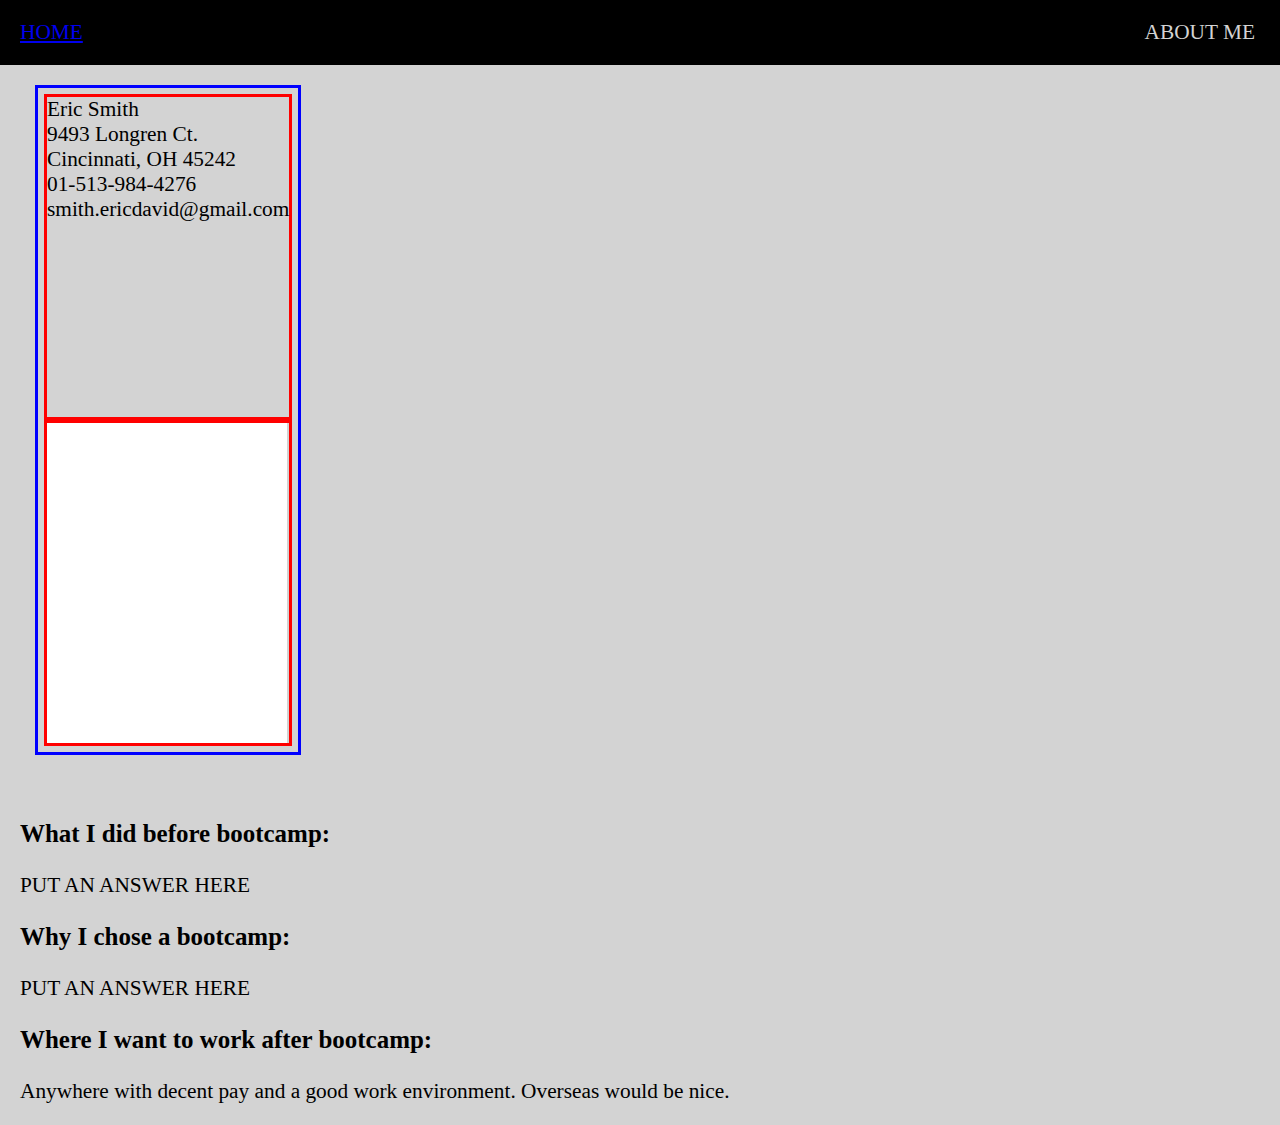
<file: about.html>
﻿<!DOCTYPE html>

<html lang="en" xmlns="http://www.w3.org/1999/xhtml">
<head>
    <meta charset="utf-8" />
    <title>About Me</title>

    <style>
        body { background-color: lightgray; font-size: 16pt; margin: 20px; }
        thead { font-size: 22pt; }
        td { padding: 15px; }

        div.menu {
            position: fixed;
            left: 0;
            top: 0;
            background-color: black;
            color: lightgrey;
            width: 100%;
            padding: 20px;
        }
        div.clearfix {
            content: "";
            clear: both;
            display: table;
            margin: 15px;
            border: solid;
            border-color: blue;
            padding: 6px;
        }
        a:visited {
            color: red;
        }
    </style>
</head>
<body>
    <div class="menu">
        <a href="file:///C:/repos/html-lesson/HelloWorld.html">HOME</a>
        <div style="float: right; margin-right: 45px;">
            ABOUT ME
        </div>
    </div>
    <br /><br />

    <div class="clearfix">
        <div style="border: solid; border-color: red; height: 320px;">
            Eric Smith<br />
            9493 Longren Ct.<br />
            Cincinnati, OH 45242<br />
            01-513-984-4276<br />
            smith.ericdavid@gmail.com
        </div>
        <div style="border: solid; border-color: red; height: 320px;">
            <img src="picture.jpg" alt="A picture of me."" />
        </div>
    </div>

    <br />
    <h3>What I did before bootcamp:</h3>
    <p>PUT AN ANSWER HERE</p>
    <h3>Why I chose a bootcamp:</h3>
    <p>PUT AN ANSWER HERE</p>
    <h3>Where I want to work after bootcamp:</h3>
    <p>Anywhere with decent pay and a good work environment.  Overseas would be nice.</p>
</body>
</html>
</file>
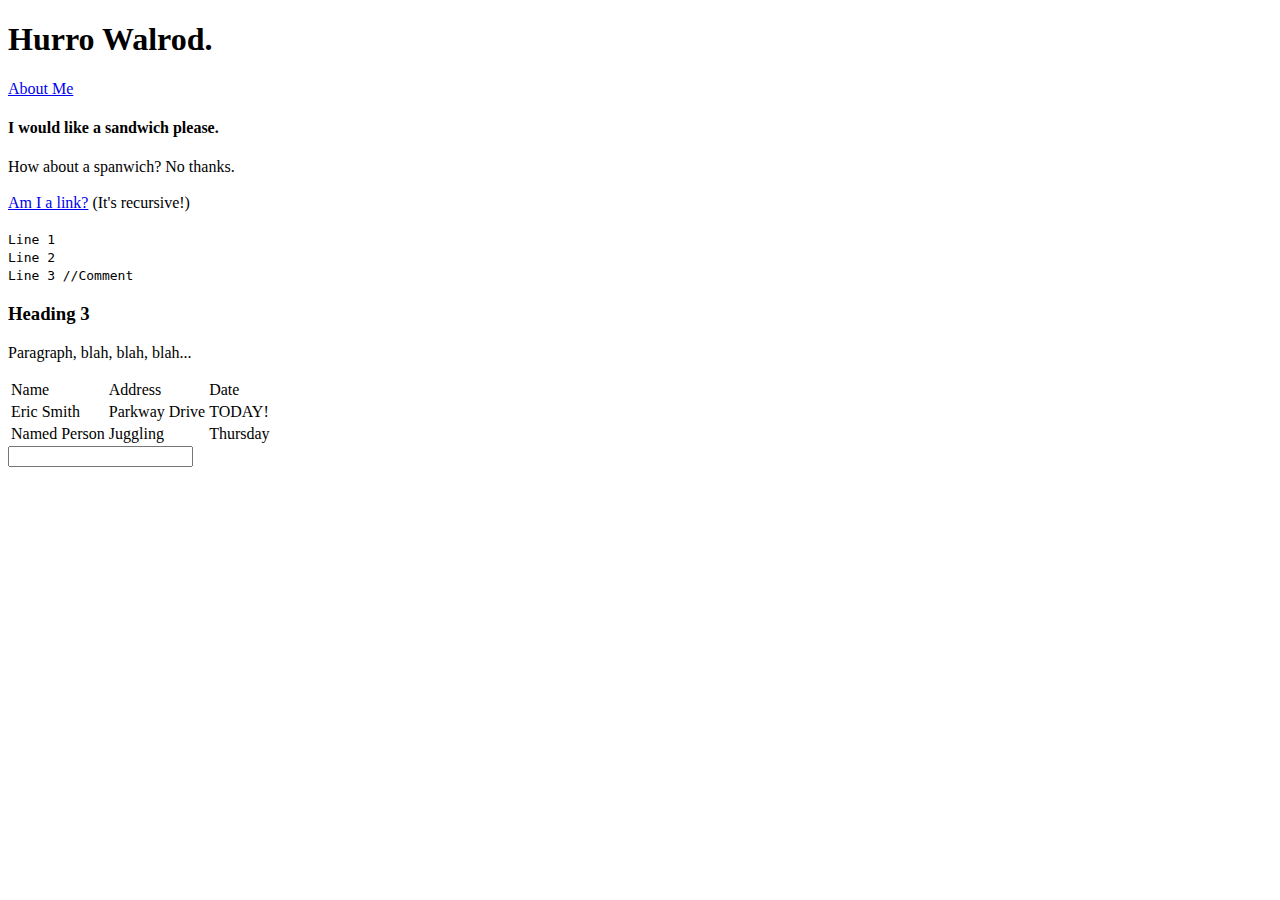
<file: HelloWorld.html>
﻿<!doctype HTML>

<html>
	<head>
        <meta charset="UTF-8" />
		<title>Blah blah</title>
	</head>
	
	<body>
	    <h1>Hurro Walrod.</h1>

        <a href="file:///C:/repos/html-lesson/about.html">About Me</a>

        <h4>I would like a sandwich please.</h4>
        <span>How about a spanwich?</span>
        <span>No thanks.</span>

        <!--SUPER SECRET COMMENT!!!!-->

        <!--This is an anchor tag.-->
        <br /><br /><a href="file:///C:/repos/html-lesson/HelloWorld.html">Am I a link?</a>
        (It's recursive!)<br /><br />
        <code>Line 1<br />
        Line 2<br />
        Line 3
        //Comment</code><br />

        <!-- Div tag -->
        <div>
            <h3>Heading 3</h3>
            <p>Paragraph, blah, blah, blah...</p>
        </div>

        <!-- TABLE -->
        <table>
            <thead>
                <tr>
                    <td>Name</td>
                    <td>Address</td>
                    <td>Date</td>
                </tr>
            </thead>
            <tbody>
                <tr>
                    <td>Eric Smith</td>
                    <td>Parkway Drive</td>
                    <td>TODAY!</td>
                </tr>
                <tr>
                    <td>Named Person</td>
                    <td>Juggling</td>
                    <td>Thursday</td>
                </tr>
            </tbody>
        </table>

        <!-- INPUT -->
        <input type="text" />
	</body>
</html>
</file>
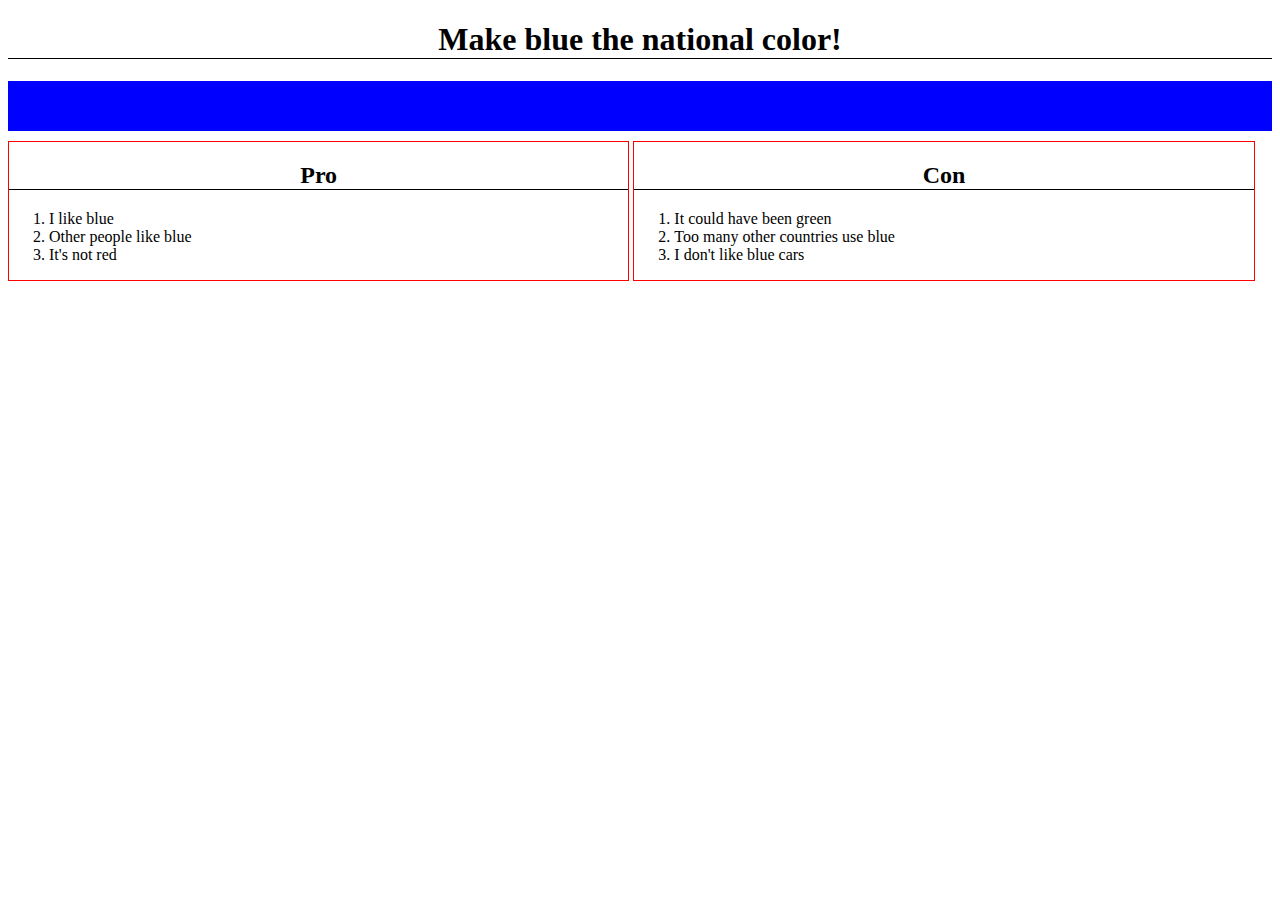
<file: loveblue.html>
﻿<!DOCTYPE html>

<html lang="en" xmlns="http://www.w3.org/1999/xhtml">
<head>
    <meta charset="utf-8" />
    <title>Go BLUE!</title>

    <style>
        h1 { border-bottom: 1px solid black; text-align: center; }
        h2 { border-bottom: 1px solid black; text-align: center; }
        div.bluebox { background-color: #0000FF; min-height: 50px; margin-bottom: 10px; }
        div.half { width: 49%; display: inline-block; border: 1px solid red; }
    </style>
</head>
<body>
    <h1>Make blue the national color!</h1>
    <div class="bluebox"></div>
    <div class="half">
        <h2>Pro</h2>
        <ol>
            <li>I like blue</li>
            <li>Other people like blue</li>
            <li>It's not red</li>
        </ol>
    </div>
    <div class="half">
        <h2>Con</h2>
        <ol>
            <li>It could have been green</li>
            <li>Too many other countries use blue</li>
            <li>I don't like blue cars</li>
        </ol>
    </div>
</body>
</html>
</file>
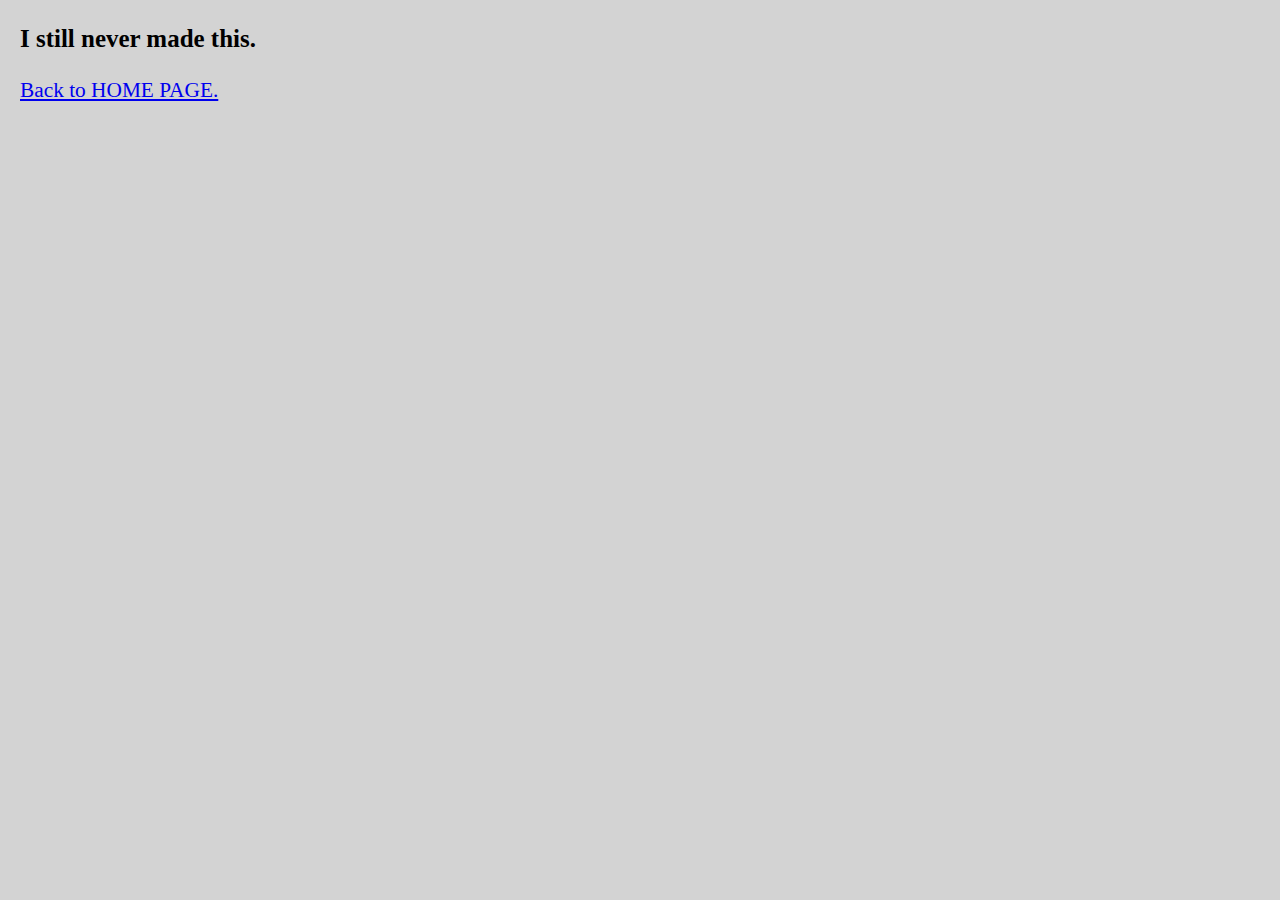
<file: PigDice.html>
﻿<!DOCTYPE html>

<html lang="en" xmlns="http://www.w3.org/1999/xhtml">
<head>
    <meta charset="utf-8" />
    <title>Pig Dice</title>

    <link href="canthandlemystyle.css" type="text/css" rel="stylesheet" />
</head>
<body>
    <h3>I still never made this.</h3>
    <a href="index.html">Back to HOME PAGE.</a>
</body>
</html>
</file>
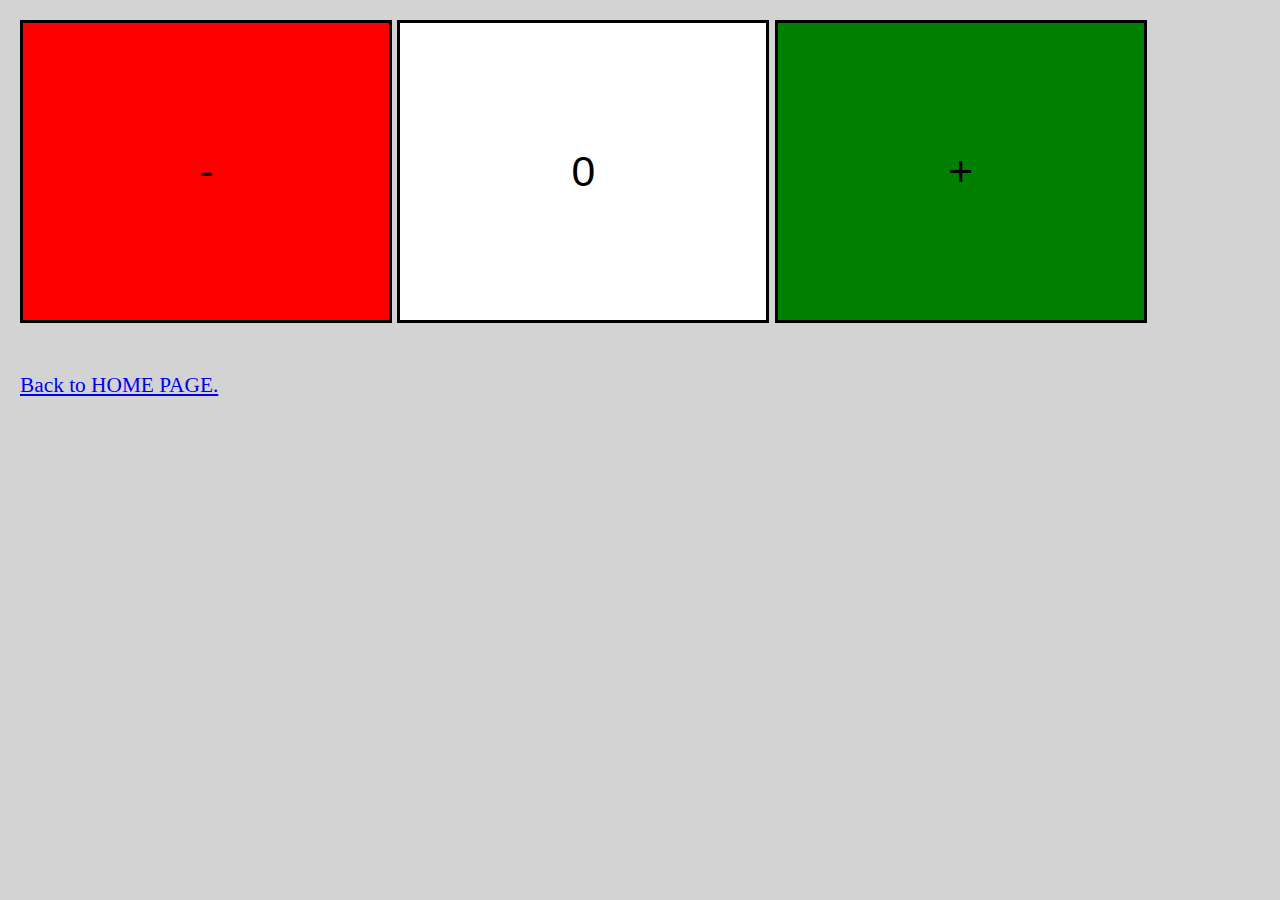
<file: PlusMinus.html>
﻿<!DOCTYPE html>

<html lang="en" xmlns="http://www.w3.org/1999/xhtml">
<head>
    <meta charset="utf-8" />
    <title>Plus/Minus</title>

    <link href="canthandlemystyle.css" type="text/css" rel="stylesheet" />

    <style>
        button /* common style for all buttons */
        {
            font-size: 32pt;
            width: 30%;     /* All buttons scale with screen width now */
            text-align: center;
            border: 3px solid black;
            padding-top: 10%;   /* Make a pleasing aspect ratio */
            padding-bottom: 10%;
            position: relative;
        }

        button:hover    /* make the border white when the mouse is over the button */
        {
            border-color: white;
        }

        .minusButton    /* minus button specific styles */
        {
            background-color: red;
        }

        .plusButton     /* plus button specific styles */
        {
            background-color: green;
        }

        .display        /* display box specific styles */
        {
            background-color: white;
        }
    </style>

    <script>
        var number = 0;

        function inc()  // Increment the number
        {
            number++;   // Make the number bigger
            display();  // Display it
        }

        function dec()  // Decrement the number
        {
            number--;   // Make the number smaller
            display();  // Display it
        }

        function display()
        {
            var display = document.getElementById("display");   // Get our display box
            display.textContent = number;                       // Put the number in the display box
            setColor();                                         // Change the color
        }

        function setColor() // Sets the color depending on whether the number is even, odd, or zero
        {
            var display = document.getElementById("display");

            if (number == 0) {                  // Zero is black
                display.style.color = "black";
            }
            else if (!(number % 2)) {           // Even is red (%2 is zero for even #s and !0 is true in js)
                display.style.color = "red";
            }
            else {                              // If all else fails, we must be odd... right???
                display.style.color = "blue";
            }
        }
    </script>
</head>
<body>
    <button class="minusButton" onclick="dec()">-</button>
    <button class="display" id="display">0</button>
    <button class="plusButton" onclick="inc()">+</button>
    <br /><br /><br />
    <a href="index.html">Back to HOME PAGE.</a>
</body>
</html>
</file>
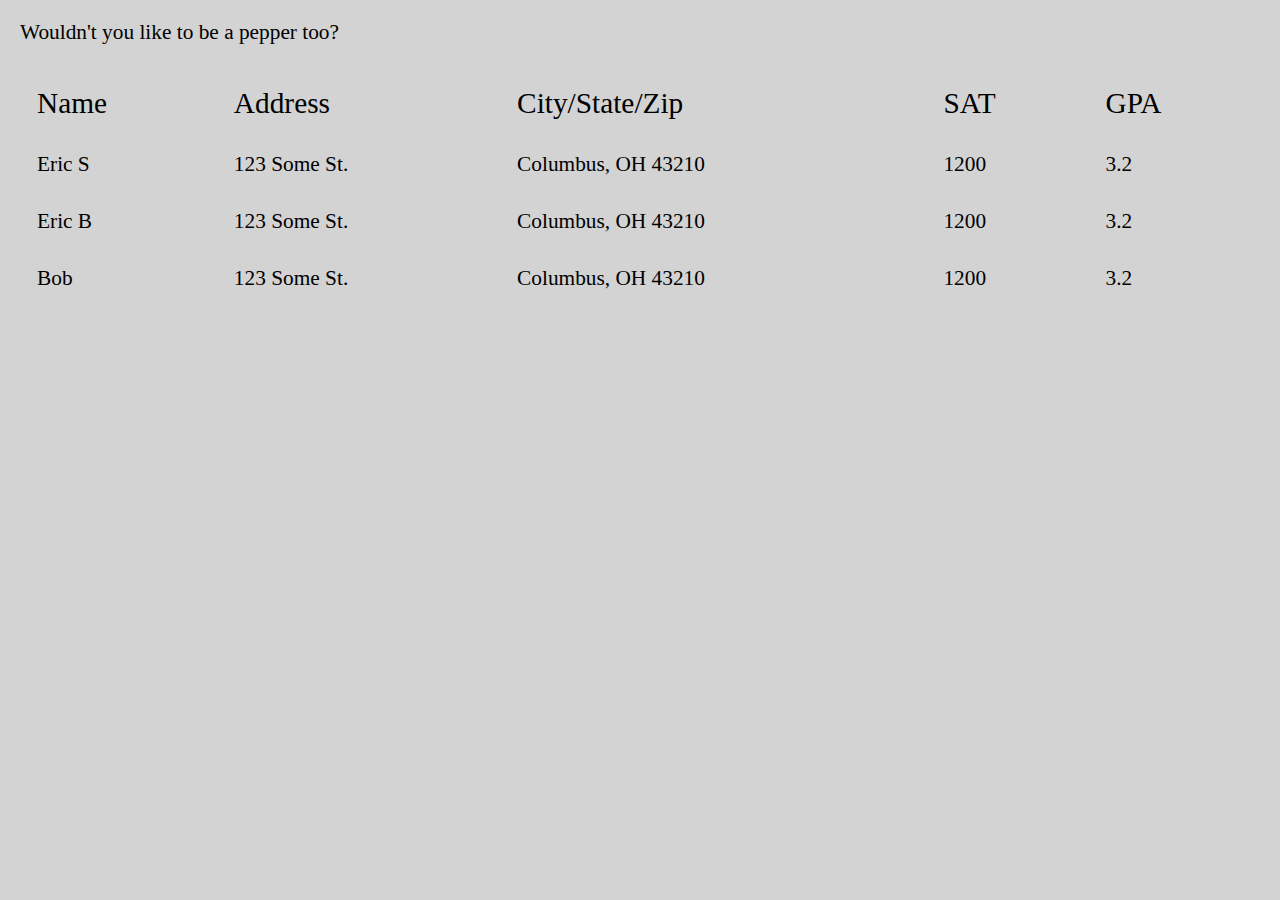
<file: table.html>
﻿<!DOCTYPE html>

<html lang="en" xmlns="http://www.w3.org/1999/xhtml">
<head>
    <meta charset="utf-8" />
    <title>TABLE</title>

    <link href="canthandlemystyle.css" type="text/css" rel="stylesheet" />
</head>
<body>
    Wouldn't you like to be a pepper too?
    <br /><br />

    <table style="width:100%">
        <thead>
            <tr>
                <td>Name</td>
                <td>Address</td>
                <td>City/State/Zip</td>
                <td>SAT</td>
                <td>GPA</td>
            </tr>
        </thead>
        <tbody>
            <tr>
                <td>Eric S</td>
                <td>123 Some St.</td>
                <td>Columbus, OH 43210</td>
                <td>1200</td>
                <td>3.2</td>
            </tr>
            <tr>
                <td>Eric B</td>
                <td>123 Some St.</td>
                <td>Columbus, OH 43210</td>
                <td>1200</td>
                <td>3.2</td>
            </tr>
            <tr>
                <td>Bob</td>
                <td>123 Some St.</td>
                <td>Columbus, OH 43210</td>
                <td>1200</td>
                <td>3.2</td>
            </tr>
        </tbody>
    </table>
</body>
</html>
</file>
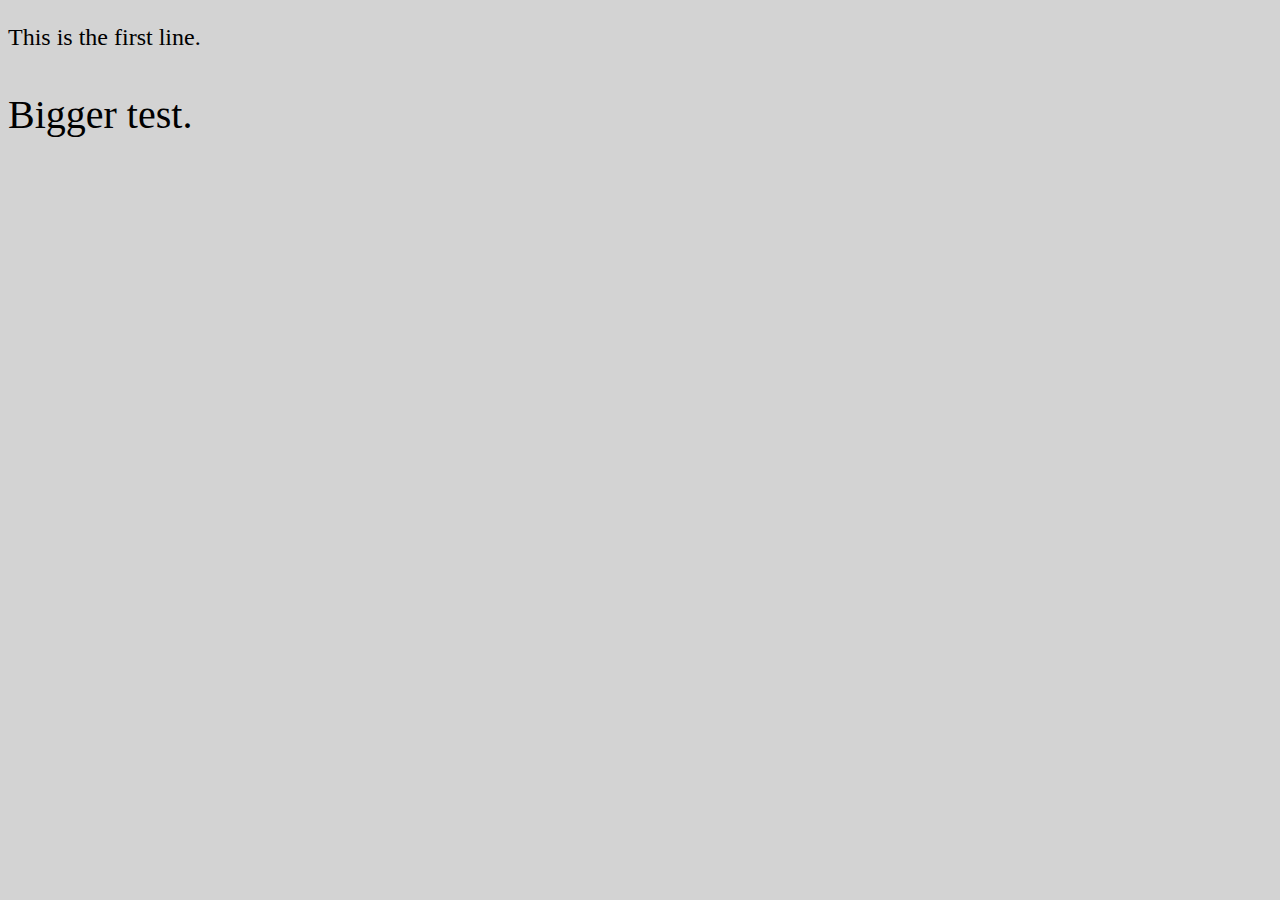
<file: test.html>
﻿<!doctype HTML>

<html lang="en">
	<head>
        <meta charset="UTF-8" />
		<title>Page Title</title>
        <style>
            body { background-color: lightgray; }
            p { font-size: 18pt; }
            .bigger { font-size: 2.5em; }
        </style>
	</head>
	
	<body>
        <p id="firstline" style="font-size: 18pt">This is the first line.</p>
        <p class="bigger">Bigger test.</p>
	</body>
</html>
</file>
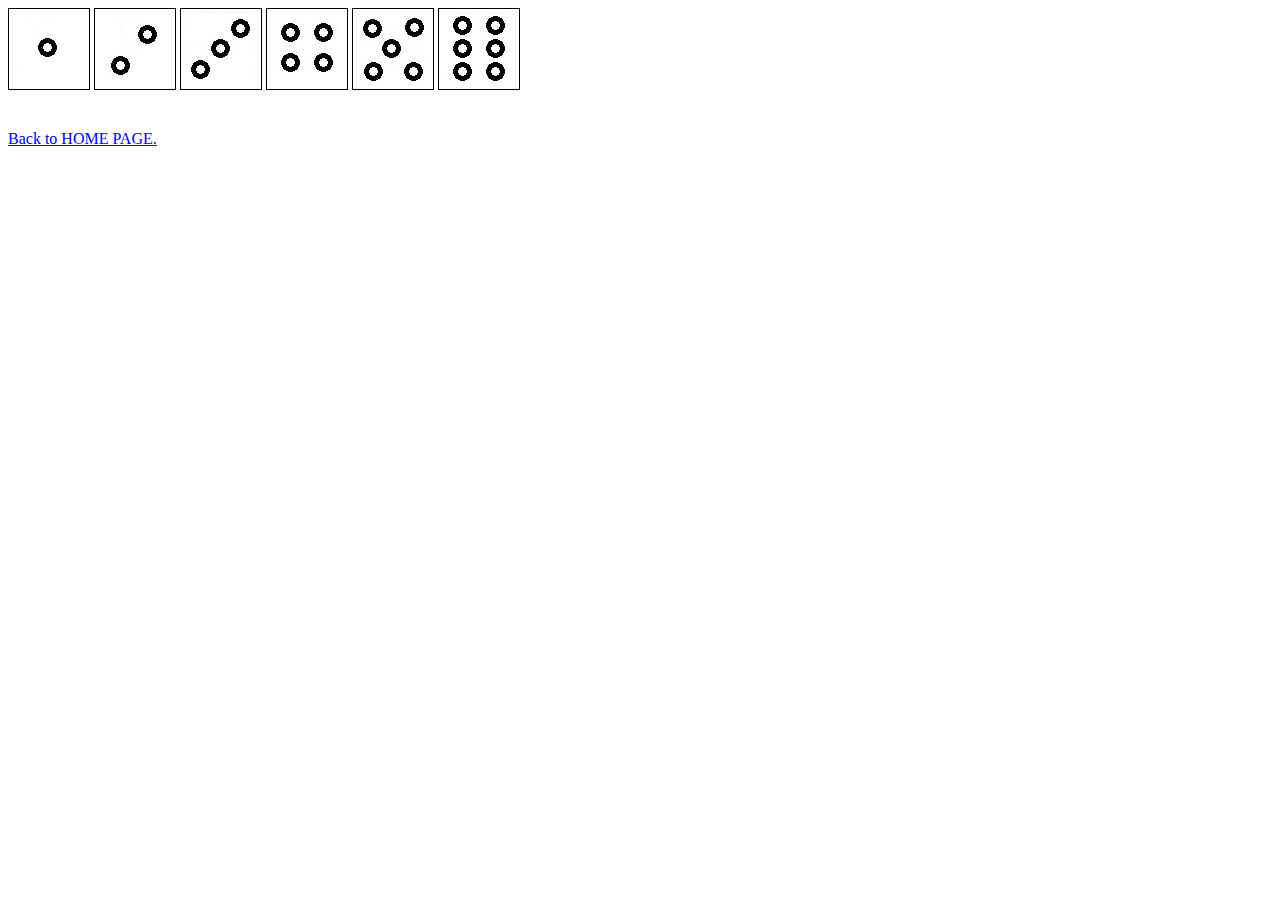
<file: simplecraps/SimpleCraps.html>
﻿<!DOCTYPE html>

<html lang="en" xmlns="http://www.w3.org/1999/xhtml">
<head>
    <meta charset="utf-8" />
    <title>Simple Craps</title>

    <style>
        img
        {
            border: 1px solid;
        }
    </style>
</head>
<body>
    <img src="img/1.jpg" />
    <img src="img/2.jpg" />
    <img src="img/3.jpg" />
    <img src="img/4.jpg" />
    <img src="img/5.jpg" />
    <img src="img/6.jpg" />
    <br /><br /><br />
    <a href="../index.html">Back to HOME PAGE.</a>
</body>
</html>
</file>
<file: canthandlemystyle.css>
﻿body {
    background-color: lightgray;
    font-size: 16pt;
    margin: 20px;
}

thead {
    font-size: 22pt;
}

td {
    padding: 15px;
}

div.menu {
    position: fixed;
    left: 0;
    top: 0;
    background-color: black;
    color: lightgrey;
    width: 100%;
    padding: 20px;
    margin-bottom: 50px;
}

a.menuItem
{
    color: lightgray;
    display: inline-block;
}

a.menuItem:visited {
    color: lightgray;
}
</file>
